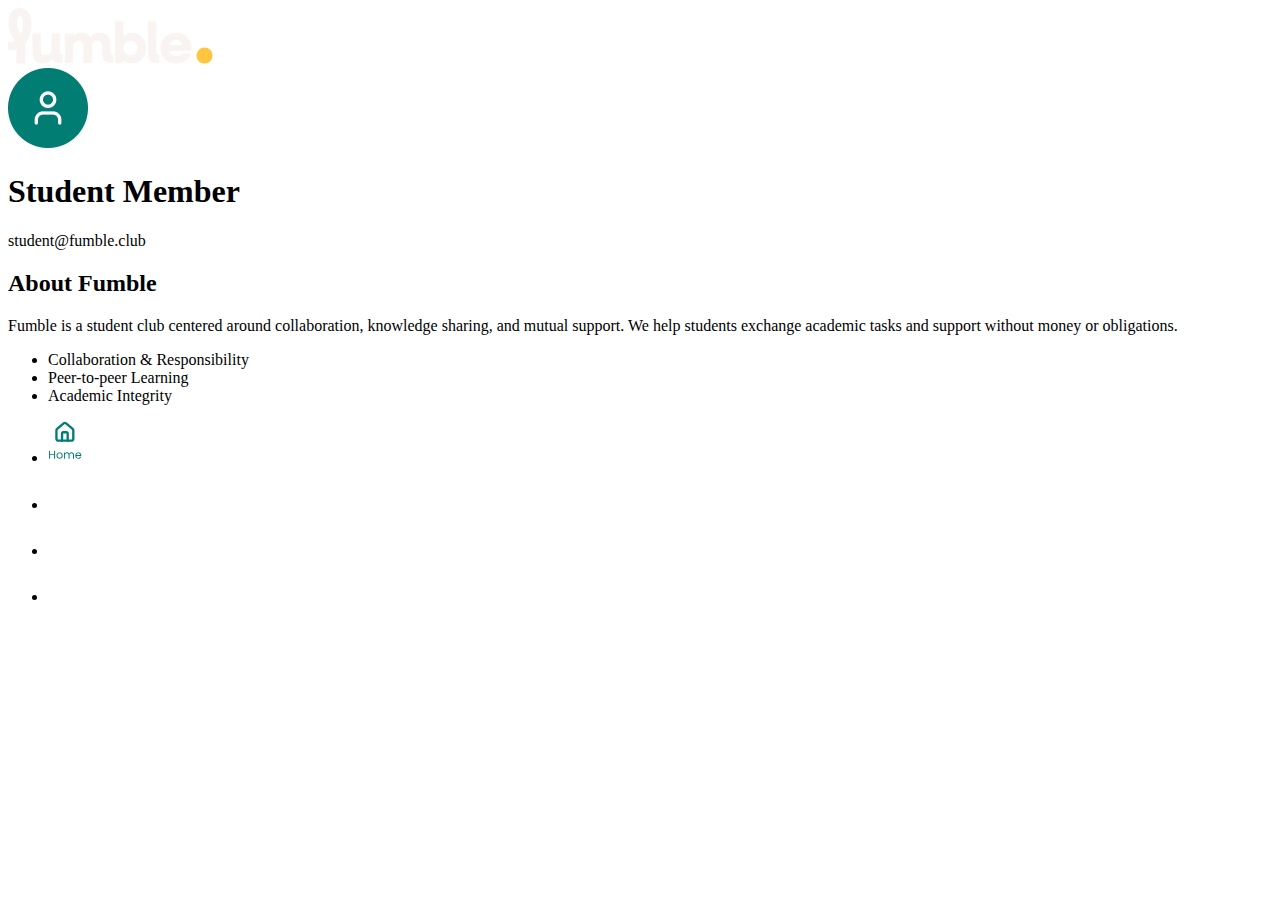
<file: profile.html>
<!DOCTYPE html>
<html lang="en">

<head>
    <meta charset="UTF-8">
    <meta name="viewport" content="width=device-width, initial-scale=1.0">
    <title>Fumble Profile</title>
</head>

<body>
    <header>
        <div>
            <img src="img/Logo Fumble.svg" alt="Logo Fumble">
        </div>
    </header>
    <main>
        <section>
            <div> <!--MEMBER ( profile) icon/foto-->
                <img src="img/icons/Member.png" alt="Member Icon">
            </div>
            <h1>Student Member</h1>
            <p>student@fumble.club</p>
        </section>

        <section>
            <h2>
                About Fumble
            </h2>
            <p> Fumble is a student club centered around collaboration, knowledge sharing, and mutual support. We help
                students
                exchange academic tasks and support without money or obligations.
            </p>

            <ul>
                <li>Collaboration &amp; Responsibility</li>
                <li>Peer-to-peer Learning</li>
                <li>Academic Integrity</li>
            </ul>
        </section>
    </main>
    <!-- BottomNav -->
    <nav class="bottom-bar">
        <ul class="bottom-bar-list">
            <li>
                <a class="bottom-bar-links" href="index.html">
                    <!-- home -->
                    <img class="bottom-bar-icons" src="img/icons/BtnHome2.svg" alt="Home icon">
                </a>
            </li>

            <li>
                <a class="bottom-bar-links" href="cart.html">
                    <!-- cart  -->
                    <img class="bottom-bar-icons" src="img/icons/BtnCart2.svg" alt="Cart icon">
                </a>
            </li>

            <li>
                <a class="bottom-bar-links" href="orders.html">
                    <!-- orders -->
                    <img class="bottom-bar-icons" src="img/icons/BtnOrders2.svg" alt="Orders icon">
                </a>
            </li>

            <li>
                <a class="bottom-bar-links" href="profile.html">
                    <!-- profile -->
                    <img class="bottom-bar-icons" src="img/icons/Btnprofile2.svg" alt="Profile icon">
                </a>
            </li>
        </ul>
    </nav>
</body>

</html>
</file>
